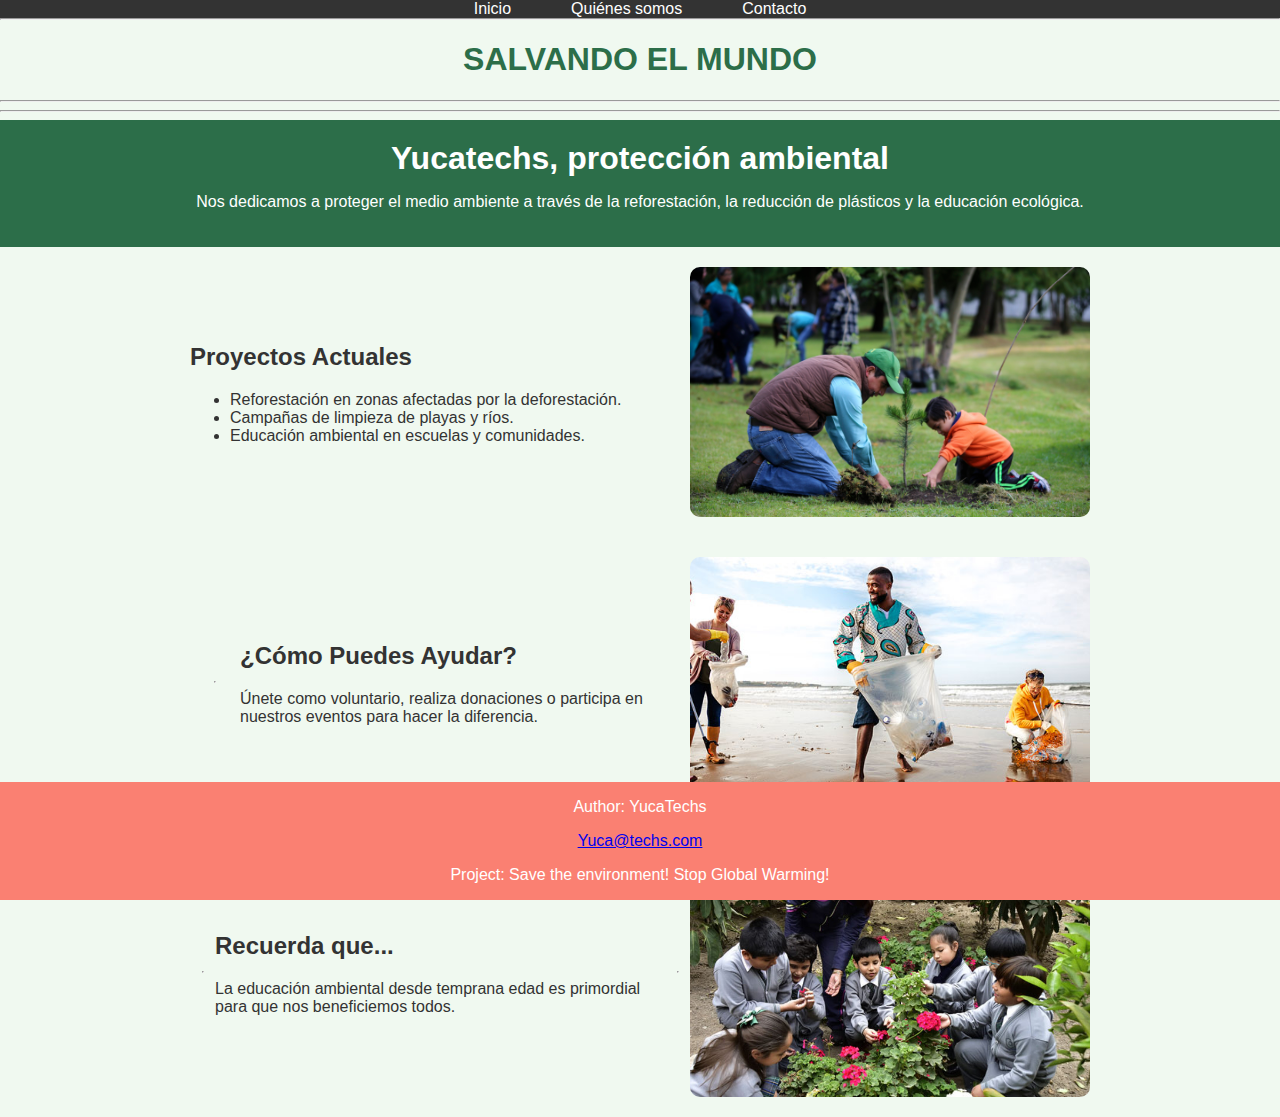
<file: index.html>
<html>
  <head>
    <meta charset="utf-8" />
    <meta name="viewport" content="width=device-width" />
    <title>Inicio</title>
    <link rel="stylesheet" href="style.css" />
  </head>

  <body>
    <header>
      <nav>
        <ul>
          <li><a href="index.html">Inicio</a></li>
          <li><a href="quienesomos.html">Quiénes somos</a></li>
          <li><a href="contacto.html">Contacto</a></li>
        </ul>
      </nav>
    </header>

    <hr>
    <hr>
    <div id="titulo">
      <h1>SALVANDO EL MUNDO</h1>
    </div>
    <hr>
    <hr>

    <section class="intro">
        <h1>Yucatechs, protección ambiental</h1>
        <p>Nos dedicamos a proteger el medio ambiente a través de la reforestación, la reducción de plásticos y la educación ecológica.</p>
    </section>

    <section class="content">
        <div class="text">
            <h2>Proyectos Actuales</h2>
            <ul>
                <li>Reforestación en zonas afectadas por la deforestación.</li>
                <li>Campañas de limpieza de playas y ríos.</li>
                <li>Educación ambiental en escuelas y comunidades.</li>
            </ul>
        </div>
        <img src="Pic/reforestando.jpg" alt="Grupo de voluntarios limpiando una playa">
    </section>
          
    <section class="content">
        <hr>
        <div class="text">
            <h2>¿Cómo Puedes Ayudar?</h2>
            <p>Únete como voluntario, realiza donaciones o participa en nuestros eventos para hacer la diferencia.</p>
        </div>
        <img src="Pic/limpiando playa.jpg" alt="Voluntarios recogiendo basura">
    </section>

    <section class="content">
        <hr>
        <div class="text">
            <h2>Recuerda que...</h2>
            <p>La educación ambiental desde temprana edad es primordial para que nos beneficiemos todos.</p>
        </div>
        <hr>
        <img src="Pic/educación ambiental.jpg" alt="Niños aprendiendo sobre el medio ambiente">
    </section>

  <!--
  This script places a badge on your repl's full-browser view back to your repl's cover
  page. Try various colors for the theme: dark, light, red, orange, yellow, lime, green,
  teal, blue, blurple, magenta, pink!
  -->
  <script
      src="https://replit.com/public/js/replit-badge-v2.js"
      theme="dark"
      position="bottom-right"
    ></script>
    <footer>
      <p>Author: YucaTechs</p>
      <p><a href="mailto:hege@example.com">Yuca@techs.com</a></p>
      <p>Project: Save the environment! Stop Global Warming!</p>
    </footer>
  </body>
</html>
</file>
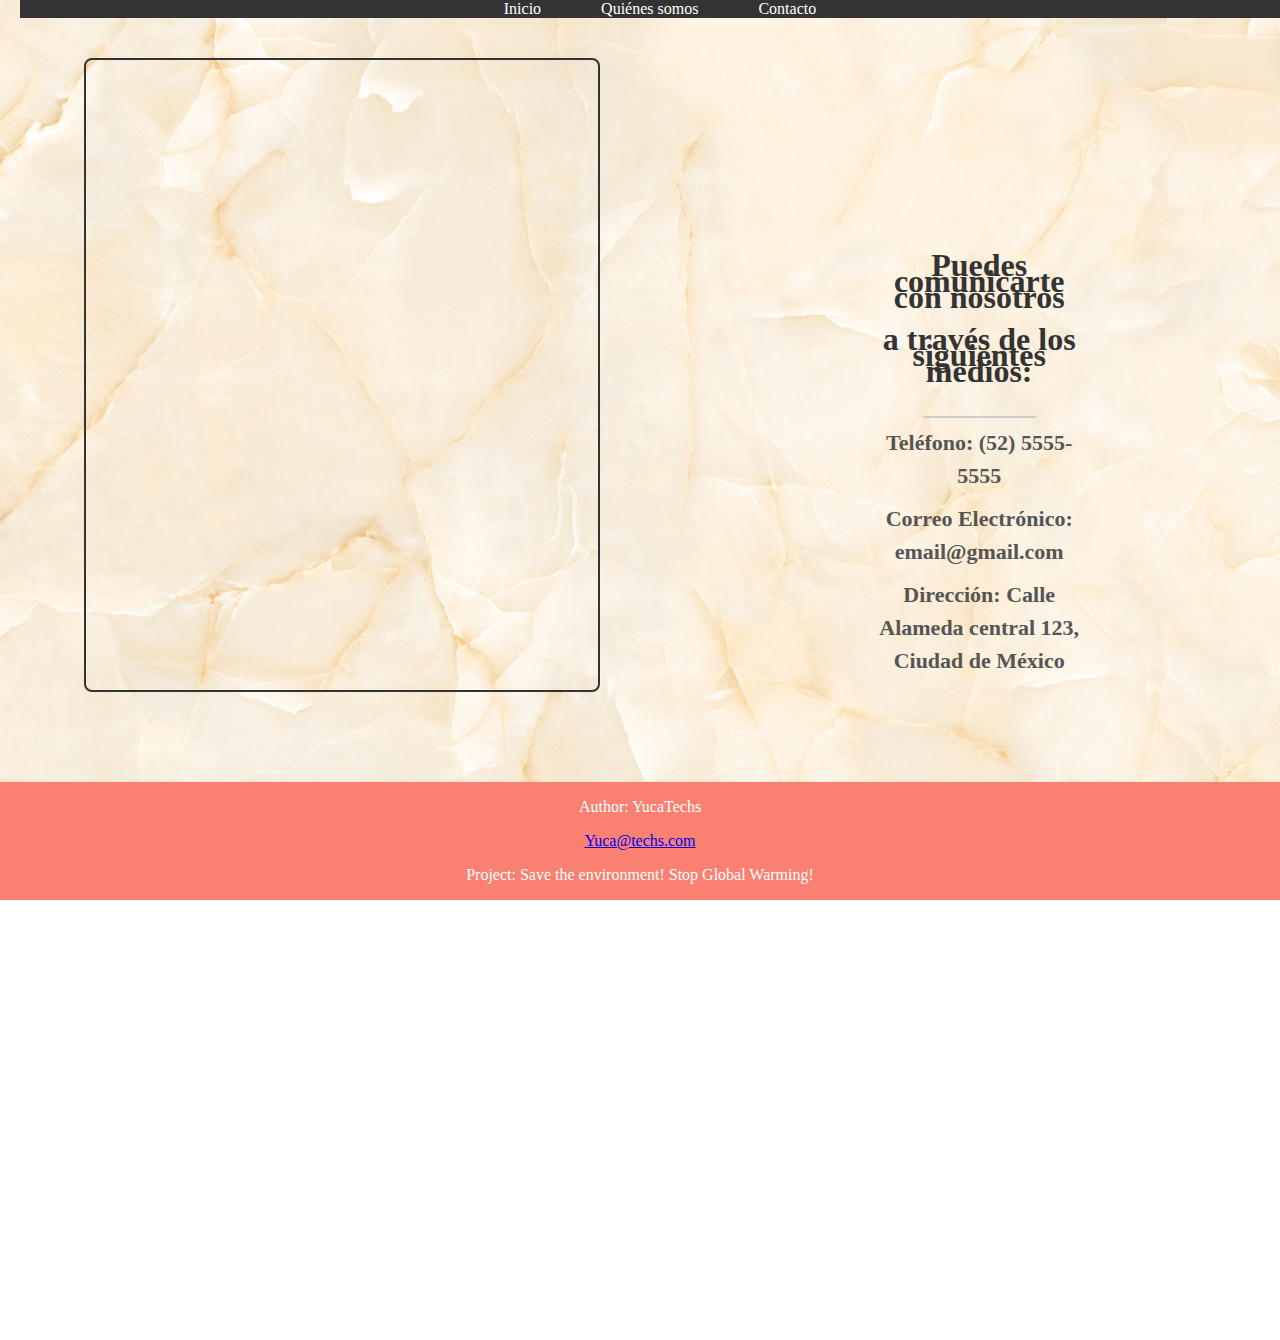
<file: contacto.html>
<!DOCTYPE html>
<html lang="en">
  <head>
    <meta charset="UTF-8" />
    <meta name="viewport" content="width=device-width, initial-scale=1.0" />
    <title>Contacto</title>
    <link rel="stylesheet" href="style2.css" />
  </head>
  <body>
    <header>
      <nav>
        <ul>
          <li><a href="index.html">Inicio</a></li>
          <li><a href="quienesomos.html">Quiénes somos</a></li>
          <li><a href="contacto.html">Contacto</a></li>
        </ul>
      </nav>
    </header>

    <div id="contenido">
      <div id="mapa">
        <iframe 
            src="https://www.google.com/maps/embed?pb=!1m18!1m12!1m3!1d3762.2199464581936!2d-99.13012152409486!3d19.44608164024884!2m3!1f0!2f0!3f0!3m2!1i1024!2i768!4f13.1!3m3!1m2!1s0x85d1f93a4e1cff03%3A0xd197ff8b20b96a2a!2sTepito%2C%20Morelos%2C%2006200%20Ciudad%20de%20México%2C%20CDMX!5e0!3m2!1ses!2smx!4v1740419509267!5m2!1ses!2smx"
            width="100%" height="100%" style="border:0;" allowfullscreen="" loading="lazy" referrerpolicy="no-referrer-when-downgrade"></iframe>
      </div>

      <div id="datosContacto">
        <div class="datosArriba">
          <h2>Puedes comunicarte con nosotros</h2>
          <h2>a través de los siguientes medios:</h2>
        </div>
        <hr/>
        <div class="datosAbajo">
          <h3>Teléfono: (52) 5555-5555</h3>
          <h3>Correo Electrónico: email@gmail.com</h3>
          <h3>Dirección: Calle Alameda central 123, Ciudad de México</h3>
        </div>
      </div>
    </div>

    <footer>
      <p>Author: YucaTechs</p>
      <p><a href="mailto:hege@example.com">Yuca@techs.com</a></p>
      <p>Project: Save the environment! Stop Global Warming!</p>
    </footer>
  </body>
</html>
</file>
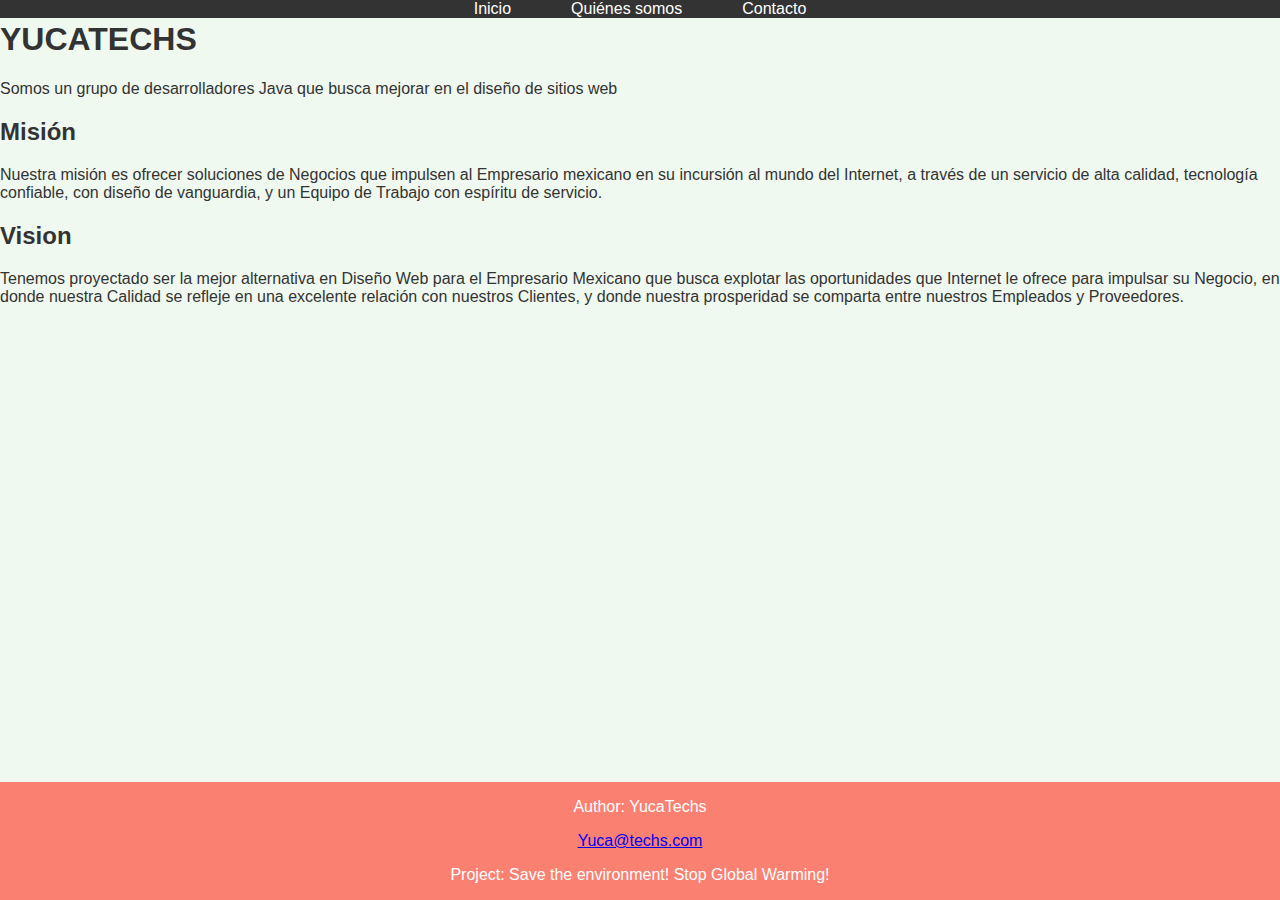
<file: quienesomos.html>
<!DOCTYPE html>
<html lang="en">
  <head>
    <meta charset="UTF-8" />
    <meta name="viewport" content="width=device-width, initial-scale=1.0" />
    <title>Quienes somos</title>
    <link rel="stylesheet" href="style.css" />
  </head>
  <body>
    <header>
      <nav>
        <ul>
          <li><a href="index.html">Inicio</a></li>
          <li><a href="quienesomos.html">Quiénes somos</a></li>
          <li><a href="contacto.html">Contacto</a></li>
        </ul>
      </nav>
    </header>
    <div>
        <h1>YUCATECHS</h1>
        <p>
            Somos un grupo de desarrolladores Java que busca mejorar en el diseño de sitios web
        </p>
    </div>
    <div>
        <h2>Misión</h2>
        <p>
            Nuestra misión es ofrecer soluciones de Negocios que impulsen al Empresario mexicano en su incursión al mundo del Internet, a través de un servicio de alta calidad, tecnología confiable, con diseño de vanguardia, y un Equipo de Trabajo con espíritu de servicio.
        </p>
    </div>
    <div>
        <h2>Vision</h2>
        <p>
            Tenemos proyectado ser la mejor alternativa en Diseño Web para el Empresario Mexicano que busca explotar las oportunidades que Internet le ofrece para impulsar su Negocio, en donde nuestra Calidad se refleje en una excelente relación con nuestros Clientes, y donde nuestra prosperidad se comparta entre nuestros Empleados y Proveedores.
        </p>
    </div>
</body>
    <footer>
      <p>Author: YucaTechs</p>
      <p><a href="mailto:hege@example.com">Yuca@techs.com</a></p>
      <p>Project: Save the environment! Stop Global Warming!</p>
    </footer>
  </body>
</html>
</file>
<file: style.css>
body {
  font-family: Arial, sans-serif;
  background-color: #f0f9f0;
  color: #333;
  margin: 0;
  padding: 0;
}

.intro {
  text-align: center;
  padding: 20px;
  background-color: #2c6e49;
  color: white;
}

.intro h1 {
  margin: 0;
}

.content {
  display: flex;
  align-items: center;
  justify-content: space-between;
  padding: 20px;
  max-width: 900px;
  margin: auto;
}

.content .text {
  width: 50%;
}

.content img {
  width: 50%;
  max-width: 400px; 
  height: 250px;
  object-fit: cover;
  border-radius: 10px; 
}


header {
  position: fixed;
  top: 0;
  width: 100%;
  background-color: #333;
  color: white;
  z-index: 1000;
}

nav ul {
  list-style-type: none;
  margin: 0;
  padding: 0;
  display: flex;
  justify-content: center;
}

nav ul li {
  margin: 0 10px;
}

nav ul li a {
  color: white;
  text-decoration: none;
  padding: 10px 20px;
}

nav ul li a:hover {
  background-color: brown;
}

main {
  padding-top: 60px; /* Ajuste para el menú fijo */
  text-align: center;
}

footer {
  position: fixed;
  left: 0;
  bottom: 0;
  width: 100%;
  background-color: salmon;
  color: white;
  text-align: center;
}

#titulo{
  text-align: center;
  text-size-adjust: 6rem;
  color:#2c6e49
  }
</file>
<file: style2.css>
html, body {
  margin: 0;
  padding: 0;
  height: 100%;
  width: 100%;
}

body {
  background-image: url('Pic/fondoContacto.png');
  background-size: cover;
  background-position: center;
  background-repeat: no-repeat;
  display: flex;
  justify-content: flex-start;
  align-items: flex-start;
  padding: 20px;
  color: #333;
}

header {
  position: fixed;
  top: 0;
  width: 100%;
  background-color: #333;
  color: white;
  z-index: 1000;
}

nav ul {
  list-style-type: none;
  margin: 0;
  padding: 0;
  display: flex;
  justify-content: center;
}

nav ul li {
  margin: 0 10px;
}

nav ul li a {
  color: white;
  text-decoration: none;
  padding: 10px 20px;
}

nav ul li a:hover {
  background-color: brown;
}

main {
  padding-top: 60px;
  text-align: center;
}

footer {
  position: fixed;
  left: 0;
  bottom: 0;
  width: 100%;
  background-color: salmon;
  color: white;
  text-align: center;
}

#contenido {
  display: flex;
  width: 100%;
  height: 100%;
}

#mapa {
  width: 40%;
  height: 70%;
  border: 2px solid #333;
  border-radius: 8px;
  margin: 3%;
  margin-left: 5%;
  display: block;
}

#datosContacto {
  display: flex;
  flex-direction: column;
  margin-left: 20px;
  padding: 210px;
  background-color: transparent;
  border-radius: 8px;
  flex: 1;
  height: 100%;
  text-align: center;
}


.datosArriba h2 {
  line-height: .5;
  font-size: 32px;
  color: #333;
}

hr {
  margin-top: 10px;
  border: 1px solid #ccc;
  width: 50%;
  margin-left: auto;
  margin-right: auto;
}

.datosAbajo {
  display: flex;
  flex-direction: column;
  gap: 10px;
}

.datosAbajo h3 {
  margin: 0;
  font-size: 22px;
  color: #555;
  line-height: 1.5;
}
</file>
